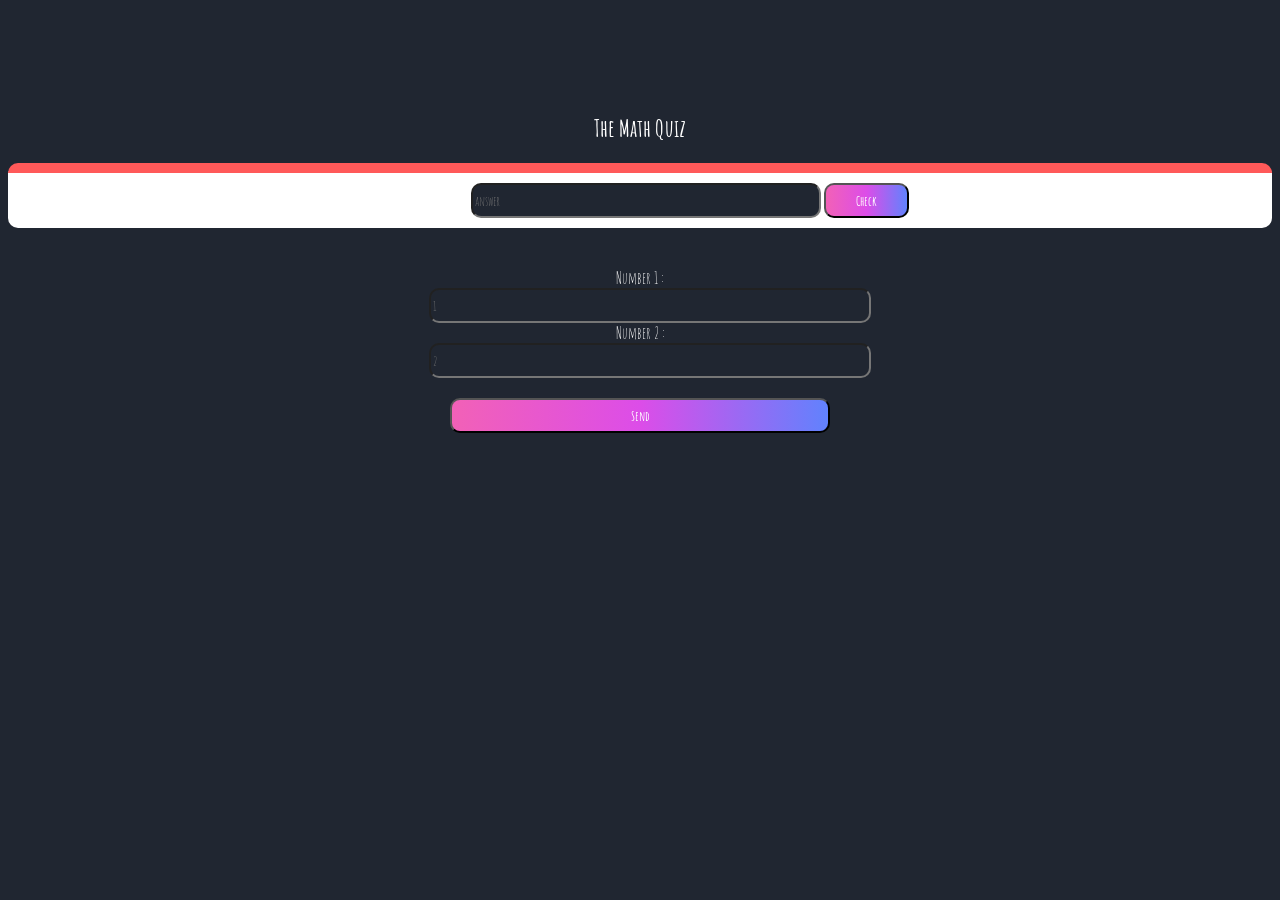
<file: quiz.html>
<html>
 <head>
 <title>The Math Quiz</title>
 <link rel="stylesheet" href="style.css">
 <script src="quiz.js"></script>
 <meta name="viewport" content="width=device-width, initial-scale=1">
 </head>
 <body>

 <h4 id="player1_name"></h4> <span id="player1_score"></span>
 <br>
 <h4 id="player1_name"></h4> <span id="player1_score"></span>

 <div class="container">
	<center>
		<h2 style="color: white;">The Math Quiz</h2>
		<h3 id="player_question"></h3>
		<h3 id="player_answer"></h3>
		<div id="output">
			<label> __ x __ </label>
			<label> Answer :</label> <span> <input type="number" placeholder="answer"> </span>
			<button onclick="check()"> Check</button>
		</div>
		<br>
		<br>
		<label>Number 1 :</label>
		<br>
		<input type="number" id="no1" placeholder="1">
		<br>
        <label>Number 2 :</label>
		<br>
		<input type="number" id="no2" placeholder="2">
        <br>  <br>
		<button onclick="send()" id="send_button" style="width: 30%;"> Send </button>
	</center>
 </div>

 </body>
</html>
</file>
<file: style.css>
@import url(https://fonts.googleapis.com/css?family=Amatic+SC);
body {
	background-color: #202631;
    text-align: center;
    font-family: 'Amatic SC';
}
.login_div1 , .login_div2 {
	padding: 10px;
	float: none;
	border-radius: 15px;
	color: white;
	margin-bottom: 20px;
	font-family: 'Amatic SC';
}

input {
	background-color: #202631;
	border-radius: 10px;
	width: 350px;
	height: 35px;
	font-family: 'Amatic SC';
	color: white;
	margin-left: 20px;
}

#player1_name , #player2_name {
	font-family: 'Amatic SC';
	display: inline-block;
	margin-left: 20px;
	color: white;
}
#no1, #no2 {
	width: 35%;
	font-family: 'Amatic SC';
	color: white;
}
#word_display {
	color: white;
	letter-spacing: 5px;
	font-family: 'Amatic SC';
}
#output {
    background-color: white;
    border-radius: 10px;
    border-top: 10px solid #ff5959;
    padding: 10px;
    float: none;
    font-family: 'Amatic SC';
    color: white;
}

#heading {
	font-family: 'Amatic SC';
	font-weight: bold;
	color: white;
}

label {
	font-family: 'Amatic SC';
	color: white;
}

button {
	font-family: 'Amatic SC';
	color: white;
	background-image: linear-gradient(90deg,#f261b7, #dc4de8 , #6182fd);
	border-radius: 10px;
	width: 85px;
	height: 35px;
	border-color: none;
	font-weight: bolder;
}
</file>
